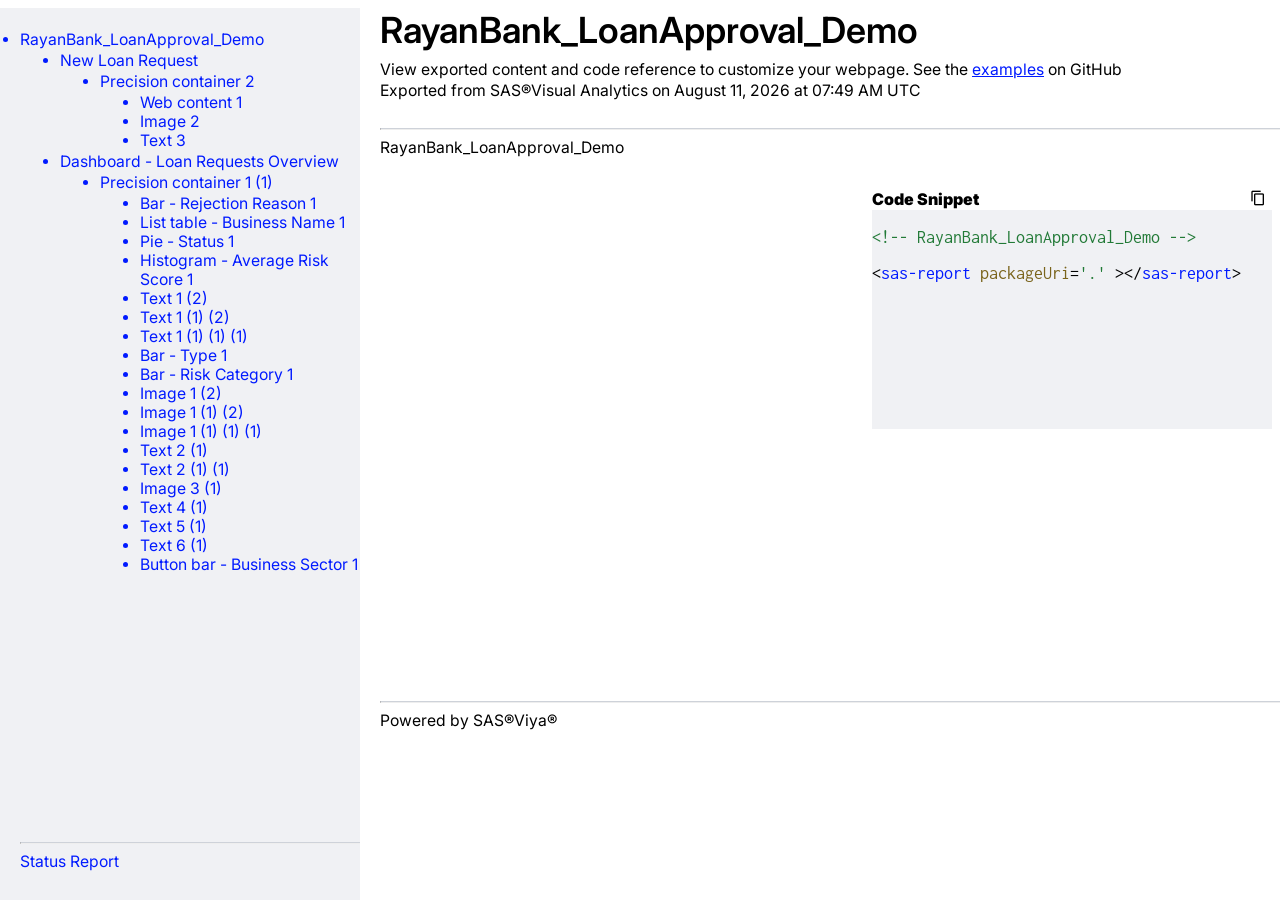
<file: packageIndex.html>
<!DOCTYPE html>
<html lang="en">
  <head>
    <meta charset="utf-8">
    <title>SAS&reg; Visual Analytics SDK</title>
    <script async src='https://cdn.developer.sas.com/packages/va-report-components/latest/dist/umd/va-report-components.js'></script>
    <style>
      @import url('https://fonts.googleapis.com/css2?family=Inter');
      @import url('https://fonts.googleapis.com/css2?family=Inconsolata');
      @import url('https://fonts.googleapis.com/css2?family=Roboto');
      @import url('https://fonts.googleapis.com/icon?family=Material+Icons');
      body {
        padding: 0;
        margin: 0;
        background-color: #ffffff;
        overflow-x: hidden;
        overflow-y: auto;
      }
      .side-panel {
        position: fixed;
        display: flex;
        flex-direction: column;
        width: 340px;
        height: 100%;
        background-color: #f0f1f4;
      }
      .side-panel div {
        flex-grow: 1;
        width: 100%;
        height: 100%;
        overflow: auto;
        background-color: #f0f1f4;
        padding: 20px 0 0 20px;
      }
      .side-panel div+div {
        width: 100%;
        height: 60px;
        padding: 0 0 20px 20px;
        background-color: #f0f1f4;
        overflow: hidden;
      }
      .main-content {
        margin-left: 380px;
      }
      h1 {
        font-size: 2.25rem;
        font-weight: 600;
        font-family: Inter;
        margin: 8px 0px;
      }
      h2 {
        font-size: 1.246rem;
        font-weight: 400;
        font-family: Inter;
        margin: 4px 0px;
      }
      h3 {
        font-size: .984rem;
        font-weight: 400;
        font-family: Inter;
        margin: 2px 0px;
      }
      h4 {
        font-size: 0.75rem;
        font-weight: 400;
        font-family: Inter;
        margin: 2px 0px;
      }
      hr {
        border-top: 1px solid #CED2D9;
        width:100%;
        text-align:left;
        margin-left: 0
      }
      .container {
        display: flex;
        align-items: stretch;
        background-color: #ffffff;
        height: 30rem;
        margin: 2rem 0 2rem 0;
        overflow: hidden;
      }
      .flex-report {
        width: 100%;
        height: 30rem;
        margin-right: 1rem;
      }
      .flex-report sas-report {
        width: 100%;
        height: 100%;
        display: block;
      }
      .flex-code  {
        background-color: #f0f1f4;
        width: 100%;
        height: 15rem;
        margin-left: 1rem; 
        text-align: left;
        flex: 0 0 350px;
      }
      .code-bar {
        list-style-type: none;
        margin: 0;
        padding: 0;
        overflow: hidden;
        background-color: #FFFFFF;
      }
      .code-snippet {
        font-size: 1rem;
        font-weight: 900;
        font-family: Inter;
        float: left;
        display: block;
        color: black;
        text-align: left;
        padding: 0 0 0 0;
        text-decoration: none;
      }
      .code-btn {
        float: right;
        display: block;
        color: black;
        text-align: left;
        padding: 0 0 0 0;
        text-decoration: none;
      }
      .code {
        font-size: 1.1rem;
        font-weight: 400;
        font-family: Inconsolata;
      }
      .code-green {
        color: #227a37;
      }
      .code-blue {
        color: #001aff;
      }
      .code-brown {
        color: #7a641c;;
      }
      .copy {
        background: #ffffff;
        border: none; 
      }
      .material-icons {
        font-family: 'Material Icons';
        font-size: 16px;
        padding: 0 0 0 0;
        cursor: pointer;
      }
      ul {
        font-size: .984rem;
        font-weight: 400;
        font-family: Inter;
        margin: 2px 0px;
        list-style-type: disc;
      }
      li {
        font-size: .984rem;
        font-weight: 400;
        font-family: Inter;
      }
      .link {
        color: #001aff;
        cursor: pointer;
      }
      a {
        font-size: .984rem;
        font-weight: 400;
        font-family: Inter;
        color: #001aff;
        cursor: pointer;
      }
      .side-content {
        flex-grow: 1;
        display: flex;
        flex-direction: column;
      }
      .side-content div {
        flex-grow: 1;
        margin: 0 8px;
        width: 400px;
        background-color: #f0f1f4;
        flex: 0 0 15rem;
        overflow: hidden;
      }
      .side-content div+div {
        margin-top: 8px;
        background-color: #fff0f0;
        overflow-y:  auto;
        overflow-x:  hidden;
      }
      .status-link {
        color: #001aff;
        cursor: pointer;
      }
      .status-entry,
      .status-entries {
        display: flex;
        white-space: pre-wrap;
        background-color: #fff0f0;
        margin: 0px;
        padding: 0px;
        justify-content: space-between;
        flex-direction: column;
        font-size: .984rem;
        font-weight: 400;
        font-family: Inter;
      }
      .status-entries {
        background-color: #f0f1f4;
        word-break: break-all;
      }
      .link-pad {
        padding: 0;
      }
      .flex-container {
        display: flex;
        height: 80vh;
        flex-direction: column;
        padding: 0;
        margin: 0;
        list-style: none;
        overflow-y: auto;
      }
      sas-report,
      sas-report-page {height: 30rem;}
      sas-report-object {height: 30rem;}
    </style>
  </head>
  <body>
    <div class="side-panel">
    <div role="navigation">
      <ul class="link-pad">
      <li class="link" data-type="sas-report" data-element=".">RayanBank_LoanApproval_Demo
      <ul>
      <li class="link" data-type="sas-report-page" data-element="vi135">New Loan Request
      <ul>
      <li class="link" data-type="sas-report-object" data-element="ve137">Precision container 2
      <ul>
      <li class="link" data-type="sas-report-object" data-element="ve139">Web content 1
      </li>
      <li class="link" data-type="sas-report-object" data-element="ve168">Image 2
      </li>
      <li class="link" data-type="sas-report-object" data-element="ve178">Text 3
      </li>
      </ul>
      </li>
      </ul>
      </li>
      <li class="link" data-type="sas-report-page" data-element="vi374">Dashboard - Loan Requests Overview
      <ul>
      <li class="link" data-type="sas-report-object" data-element="ve372">Precision container 1 (1)
      <ul>
      <li class="link" data-type="sas-report-object" data-element="ve260">Bar - Rejection Reason 1
      </li>
      <li class="link" data-type="sas-report-object" data-element="ve270">List table - Business Name 1
      </li>
      <li class="link" data-type="sas-report-object" data-element="ve278">Pie - Status 1
      </li>
      <li class="link" data-type="sas-report-object" data-element="ve288">Histogram - Average Risk Score 1
      </li>
      <li class="link" data-type="sas-report-object" data-element="ve294">Text 1 (2)
      </li>
      <li class="link" data-type="sas-report-object" data-element="ve300">Text 1 (1) (2)
      </li>
      <li class="link" data-type="sas-report-object" data-element="ve306">Text 1 (1) (1) (1)
      </li>
      <li class="link" data-type="sas-report-object" data-element="ve315">Bar - Type 1
      </li>
      <li class="link" data-type="sas-report-object" data-element="ve324">Bar - Risk Category 1
      </li>
      <li class="link" data-type="sas-report-object" data-element="ve326">Image 1 (2)
      </li>
      <li class="link" data-type="sas-report-object" data-element="ve328">Image 1 (1) (2)
      </li>
      <li class="link" data-type="sas-report-object" data-element="ve330">Image 1 (1) (1) (1)
      </li>
      <li class="link" data-type="sas-report-object" data-element="ve335">Text 2 (1)
      </li>
      <li class="link" data-type="sas-report-object" data-element="ve378">Text 2 (1) (1)
      </li>
      <li class="link" data-type="sas-report-object" data-element="ve337">Image 3 (1)
      </li>
      <li class="link" data-type="sas-report-object" data-element="ve360">Text 4 (1)
      </li>
      <li class="link" data-type="sas-report-object" data-element="ve365">Text 5 (1)
      </li>
      <li class="link" data-type="sas-report-object" data-element="ve370">Text 6 (1)
      </li>
      <li class="link" data-type="sas-report-object" data-element="ve251">Button bar - Business Sector 1
      </li>
      </ul>
      </li>
      </ul>
      </li>
      </ul>
      </li>
      </ul>
    </div>
    <div role="navigation">
      <hr>
      <a id="side-panel-status">Status Report</a>
    </div>
    </div>
    <div id="status" class="main-content" role="main">
      <h1>Status Report</h1>
      <h3>Review the issues found that are impacting your report's performance. Visit SAS&reg;Visual Analytics to resolve</h3>
      <br>
      <hr>
      <br>
      <div id="status-page" class="flex-container">
      </div>
    </div>
    <div id="report-container" class="main-content" role="main">
    <h1>RayanBank_LoanApproval_Demo</h1>
    <h3>View exported content and code reference to customize your webpage. See the <a target='_blank' href='https://github.com/sassoftware/sas-viya-sdk-js/tree/main/sdk/va-report-components/examples'>examples</a> on GitHub</h3>
    <h3>Exported from SAS&reg;Visual Analytics on August 11, 2026 at 07:49 AM UTC</h3>
    <br>
    <hr>
    <h3 id="reportlabel"></h3>
    <div class='container'>
      <div id="report" class='flex-report'>
        <div></div>
      </div>
      <div class="side-content">
      <div class='flex-code'>
        <section>
          <ul class='code-bar'>
            <li class='code-snippet'>Code Snippet</li>
            <li class='code-btn'><button id='code-btn-copy' class='copy'>
                <i class='material-icons'>content_copy</i></button>
            </li>
          </ul>
          <p id='code-content' class='code'>
            <span id=code1 class='code-green'></span>
            <br><br>
            &lt;<span id=code2 class='code-blue'></span>
            <span class='code-brown'>packageUri</span>=<span class='code-green'>'.'</span><span id=code4
              class='code-brown'></span><span id='code5'>=</span><span id=code6 class='code-green'></span>
            &gt;&lt;/<span id=code3 class='code-blue'></span>&gt;
          </p>
        </section>
      </div>
        <div id="status-content" class="status-entry">
        </div>
      </div>
    </div>
    <hr>
    <h3>Powered by SAS&reg;Viya&reg;</h3>
    </div>
    <script>
    const reportNode = document.getElementById("report");
    const report = document.createElement("sas-report");
    report.setAttribute("packageUri",".");
    const reportPage = document.createElement("sas-report-page")
    reportPage.setAttribute("packageUri", ".");
    const reportObject = document.createElement("sas-report-object");
    reportObject.setAttribute("packageUri", ".");
    const reportContainer = document.getElementById("report-container");
    const status = document.getElementById("status");
    const statusContent = document.getElementById("status-content")
    const reportStatus = null;
    const liItems = document.querySelectorAll("li[data-type]");
    if (liItems.length) {
       setView(liItems[0].firstChild.textContent.replace(/\s+/g, ' ').trim(), liItems[0].getAttribute("data-type"), liItems[0].getAttribute("data-element"));
    }
    for (let i = 0; i < liItems.length; i++) {
       liItems[i].addEventListener("click", function (e) {
           setView(e.target.firstChild.textContent.replace(/\s+/g, ' ').trim(), e.target.dataset.type, e.target.dataset.element);
       }, true)
    }
    const codeContent = document.getElementById('code-content');
    document.getElementById('code-btn-copy').addEventListener('click', function () {
       navigator.clipboard.writeText(codeContent.innerText);
    });
    setFullStatus();
    const liStatusItems = document.querySelectorAll(".status-link");
    for (let i = 0; i < liStatusItems.length; i++) {
    liStatusItems[i].addEventListener("click", function (e) {
      for (let i = 0; i < liItems.length; i++) {
        if (liItems[i].innerText === e.target.innerText) {
          setView(liItems[i].innerText, liItems[i].dataset.type, liItems[i].dataset.element);
          return;
        }
      }
    }, true)
    }
    document.getElementById('side-panel-status').addEventListener('click', function () {
      if (status.style.display === "none") {
        status.style.display = "block";
        reportContainer.style.display = "none";
      } else {
        status.style.display = "none";
        reportContainer.style.display = "block";
      }
    });
    function setViewStatus(label) {
      status.style.display = "none";
      reportContainer.style.display = "block";
      var innerHTML = null;
      for (let i = 0; reportStatus && i < reportStatus.length; i++) {
        if (reportStatus[i].label == label) {
            innerHTML = label + "<br><br>" + reportStatus[i].msgs.join("<br>");
            break;
        }
      }
      if (innerHTML) {
        statusContent.style.display = "block"
        statusContent.innerHTML = innerHTML
      } else {
        statusContent.style.display = "none"
      }
    }
    function setFullStatus() {
      const statusPage = document.getElementById("status-page");
      if (reportStatus) {
        for (let i = 0; i < reportStatus.length; i++) {
          label = reportStatus[i].label;
          label = (label === "Package Warnings") ? label + "<br>" : "<a class=\"status-link\">" + label + "</a>";
          innerHTML = label + "<br>" + reportStatus[i].msgs.join("<br>")
          div = document.createElement("div");
          br = document.createElement("br")
          div.setAttribute("class", "status-entries");
          div.innerHTML = innerHTML;
          statusPage.appendChild(div);
          statusPage.appendChild(br);
          }
      } else {
        div = document.createElement("div");
        div.innerHTML = "<h3>No issues found for this Report<h3>";
        statusPage.appendChild(div);
      }
    }
    function setView(label, type, element) {
       reportlabel.innerText=label;
       switch (type) {
           case "sas-report-object":
               reportChildNode = reportObject;
               reportObject.setAttribute("objectName", element);
               code4.innerText = " objectName";
               code5.innerText = "="
               code6.innerText = "'" + element + "'";
               break;
           case "sas-report-page":
               reportChildNode = reportPage;
               reportPage.setAttribute("pageName", element);
               code4.innerText = " pageName";
               code5.innerText = "="
               code6.innerText = "'" + element + "'";
               break;
           default:
               reportChildNode = report;
               code4.innerText = code5.innerText = code6.innerText = "";
       }
       code1.innerText = "<!-- " + label + " -->";
       code2.innerText = type;
       code3.innerText = type;
       setViewStatus(label);

       reportNode.replaceChild(reportChildNode, reportNode.childNodes[0]);
       }
    window.addEventListener('vaReportComponents.loaded', () => {
       vaReportComponents.setLocale('en_GB');
       vaReportComponents.setFormatterLocale('en_GB');
    });
    </script>
  </body>
</html>
</file>
